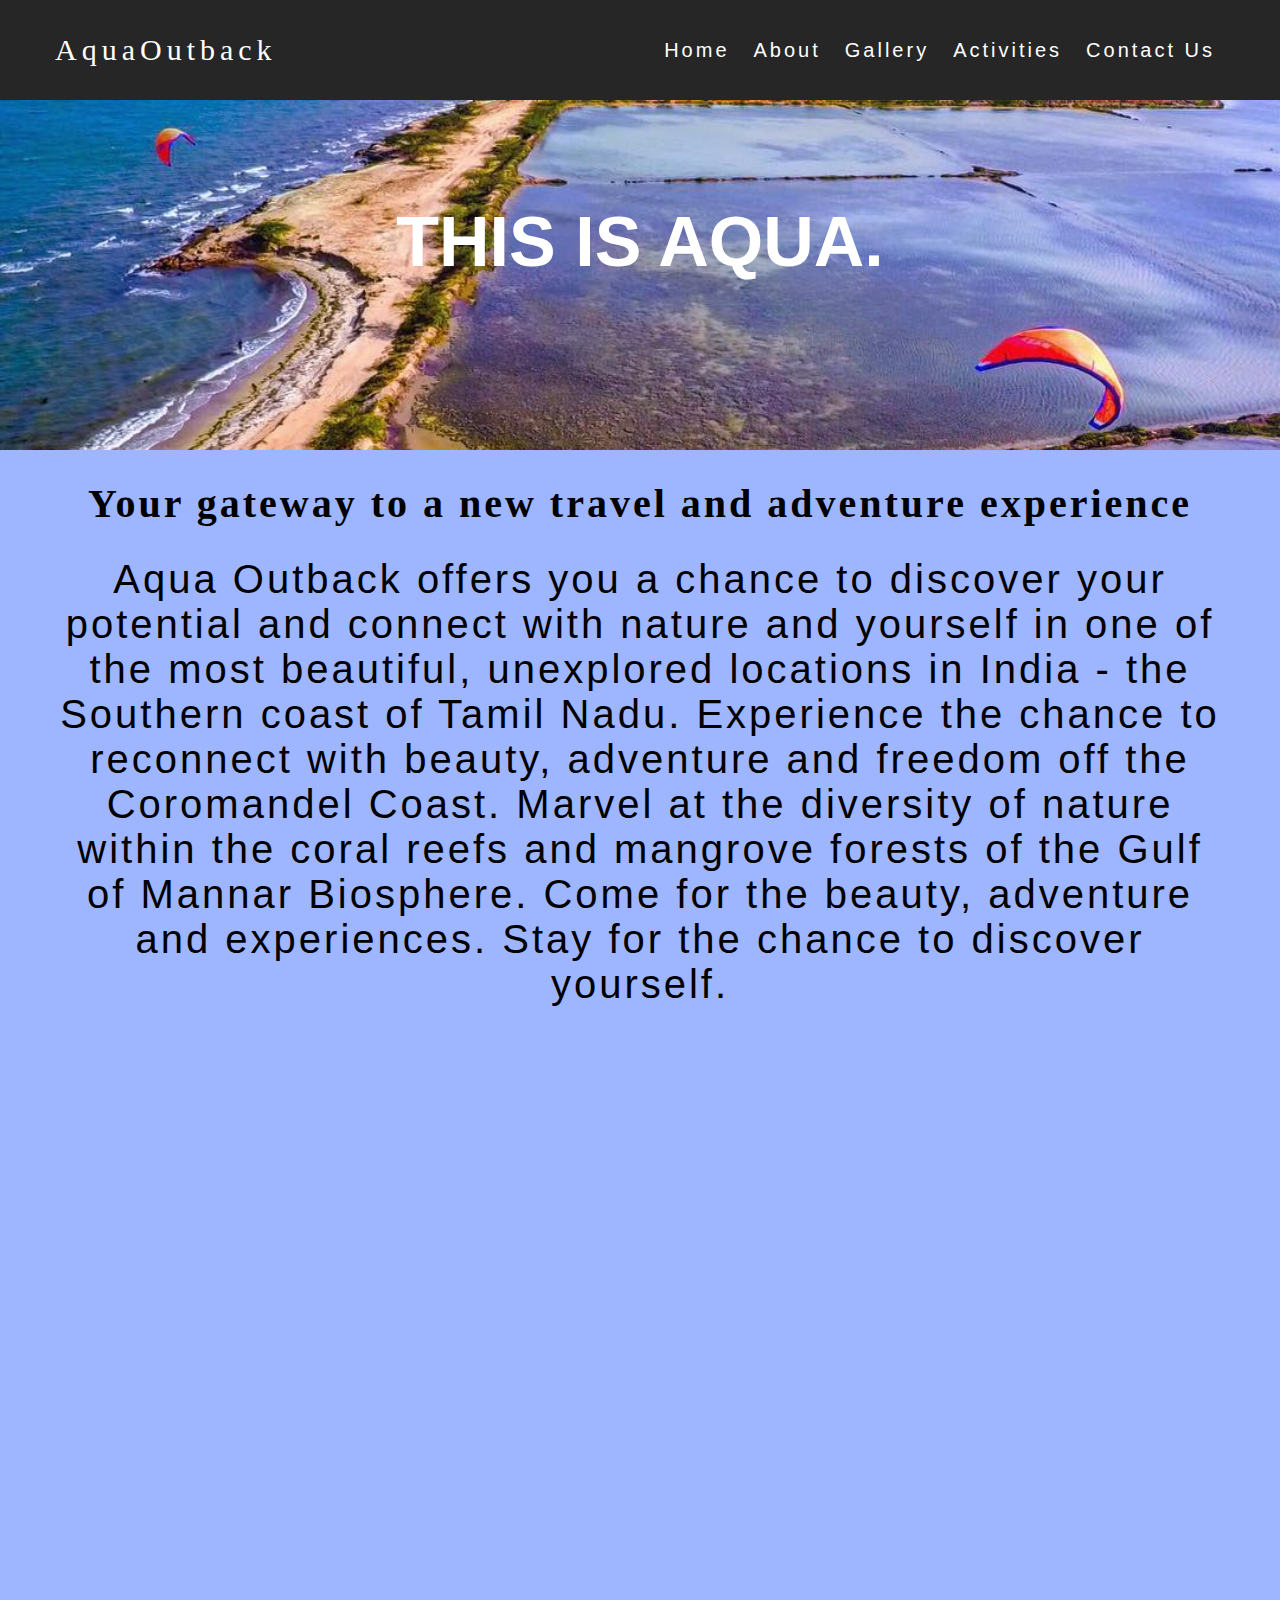
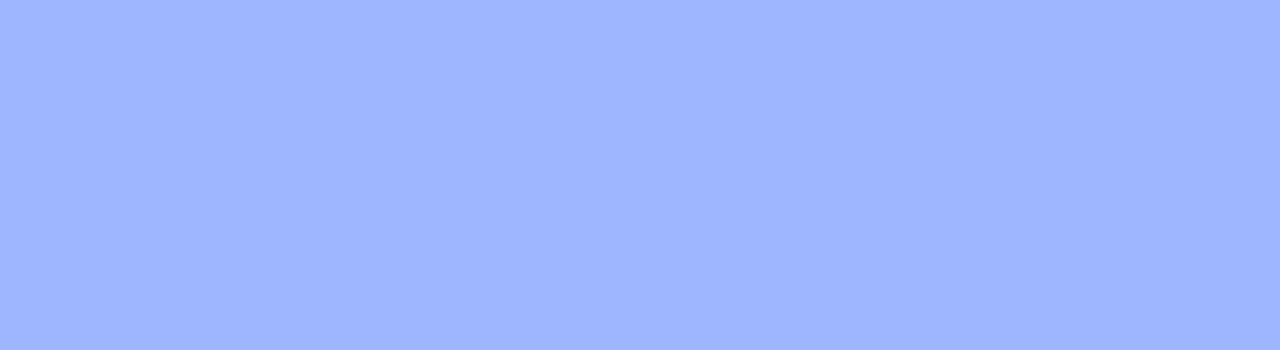
<file: index.html>
<html>
<head>
    <meta charset="utf-8">
    <title>Explore. Rethink. Relive</title>
    <link rel="stylesheet" href="style.css">
</head>
<body>
    <div class="box-area">
        <header>
            <div class="wrapper">
                <div class="logo">
                    <a href="#">AquaOutback</a>
                    </div>
                    <nav>
                        <a href="#">Home</a>
                        <a href="#">About</a>
                        <a href="#">Gallery</a>
                        <a href="#">Activities</a>
                        <a href="#">Contact Us</a>
                    </nav>
                </div>
        </header>
        <div class="banner-area">
            <h2>THIS IS AQUA.</h2>
        </div>
        <div class="content-area">
            <div class="wrapper">
                <h2>Your gateway to a new travel and adventure experience</h2>
                <p>Aqua Outback offers you a chance to discover your potential and connect with nature and yourself in one of the most beautiful, unexplored locations in India - the Southern coast of Tamil Nadu. 
                   Experience the chance to reconnect with beauty, adventure and freedom off the Coromandel Coast. Marvel at the diversity of nature within the coral reefs and mangrove forests of the Gulf of Mannar Biosphere. 

                    Come for the beauty, adventure and experiences. Stay for the chance to discover yourself. </p>
            </div>
        </div>
    </div>
</body>
</html>
</file>
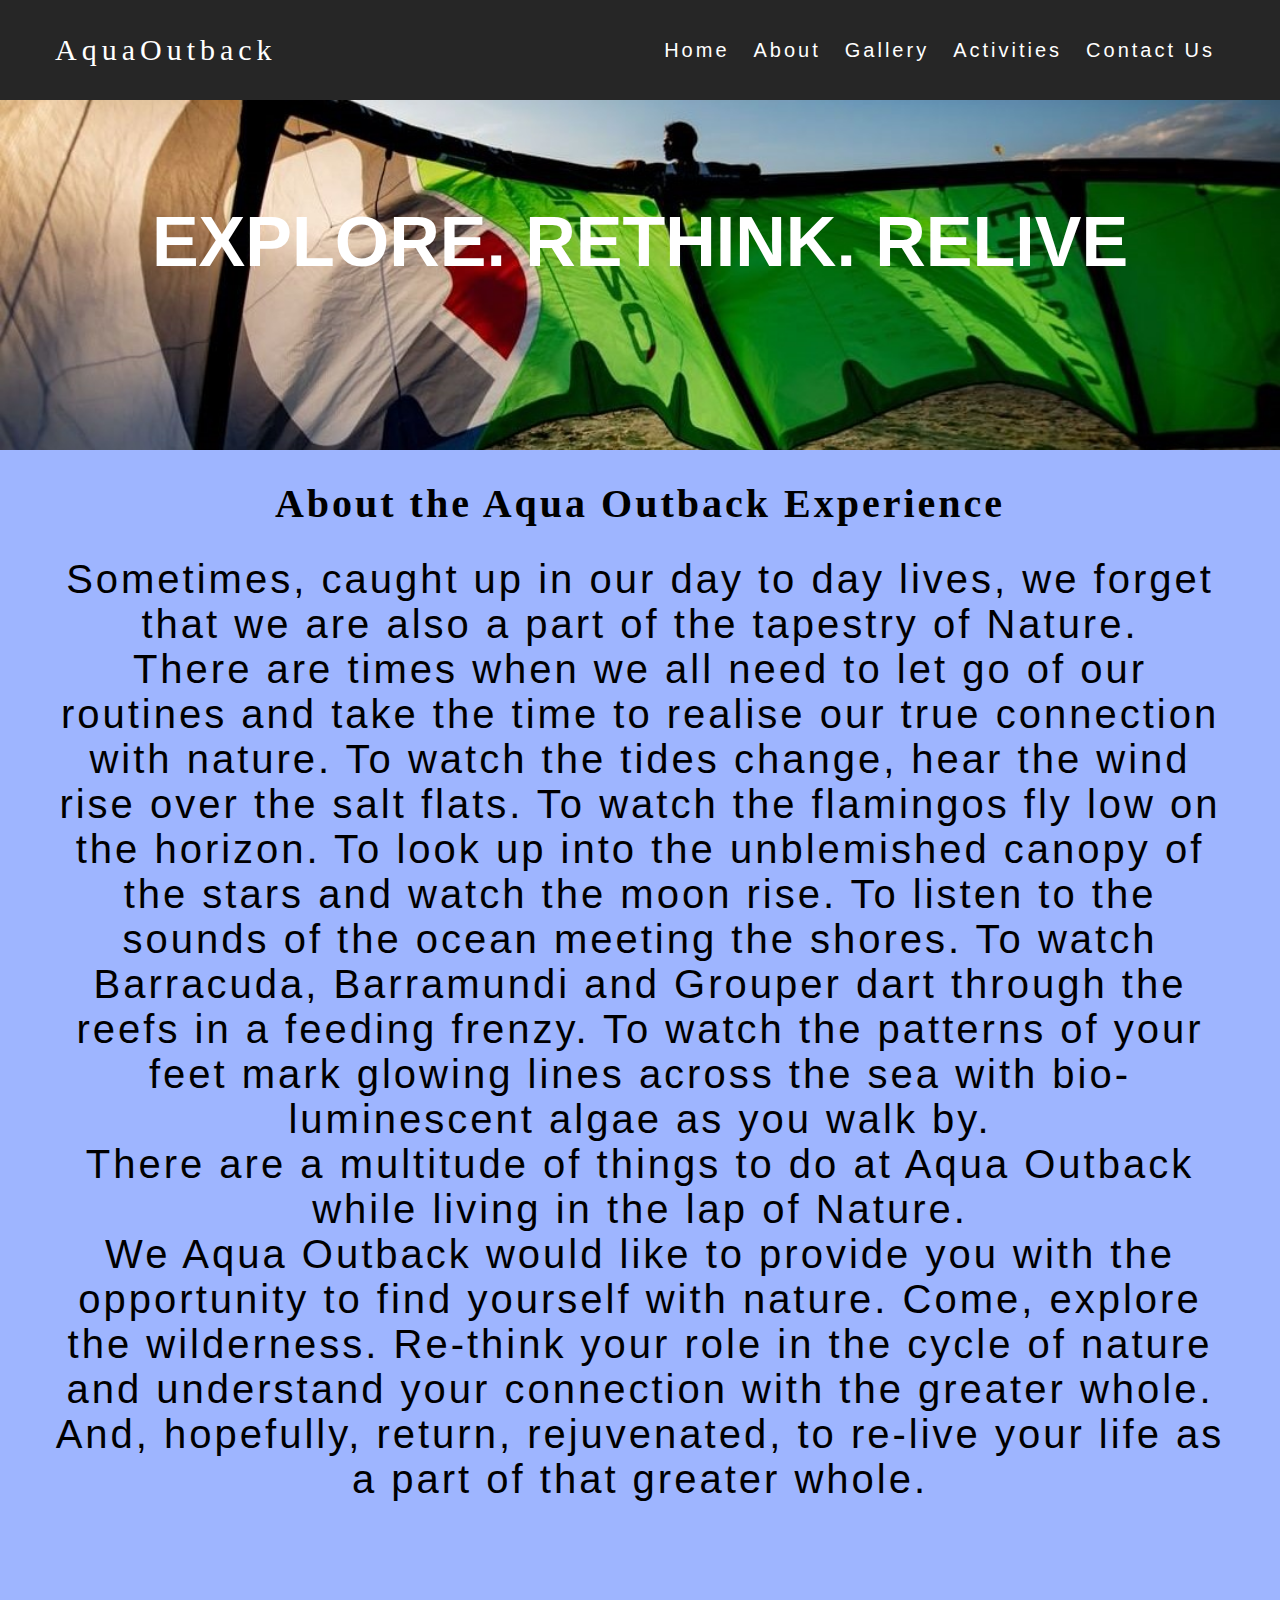
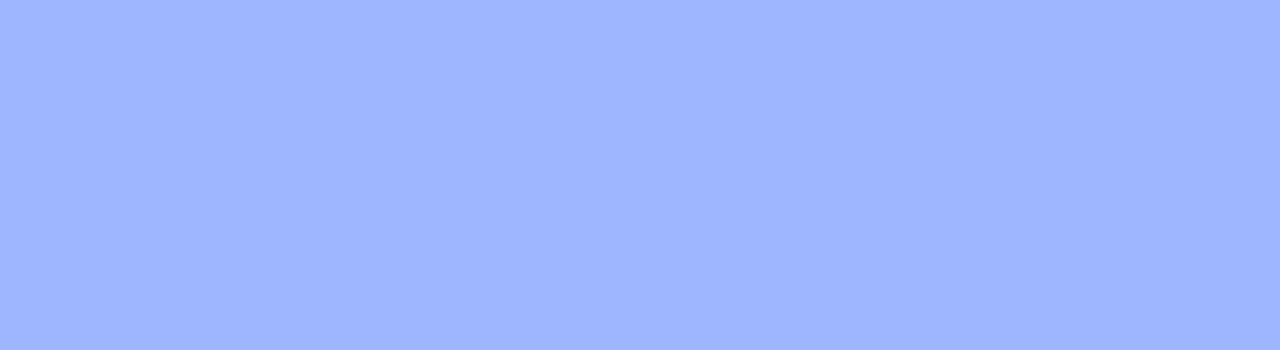
<file: about.html>
<html>
<head>
    <meta charset="utf-8">
    <title>Explore. Rethink. Relive</title>
    <link rel="stylesheet" href="aboutstyle.css">
</head>
<body>
    <div class="box-area">
        <header>
            <div class="wrapper">
                <div class="logo">
                    <a href="#">AquaOutback</a>
                    </div>
                    <nav>
                        <a href="home.html">Home</a>
                        <a href="about.html">About</a>
                        <a href="gallery.html">Gallery</a>
                        <a href="activities.html">Activities</a>
                        <a href="contactus.html">Contact Us</a>
                    </nav>
                </div>
        </header>
        <div class="banner-area">
            <h2>EXPLORE. RETHINK. RELIVE</h2>
        </div>
        <div class="content-area">
            <div class="wrapper">
                <h2>About the Aqua Outback Experience</h2>
                <p>Sometimes, caught up in our day to day lives, we forget that we are also a part of the tapestry of Nature. 
                    <br>
                    There are times when we all need to let go of our routines and take the time to realise our true connection with nature. To watch the tides change, hear the wind rise over the salt flats. To watch the flamingos fly low on the horizon. To look up into the unblemished canopy of the stars and watch the moon rise. To listen to the sounds of the ocean meeting the shores. To watch Barracuda, Barramundi and Grouper dart through the reefs in a feeding frenzy. To watch the patterns of your feet mark glowing lines across the sea with bio-luminescent algae as you walk by.
                    <br>
                    There are a multitude of things to do at Aqua Outback while living in the lap of Nature.
                    <br>
                    We Aqua Outback would like to provide you with the opportunity to find yourself with nature. Come, explore the wilderness. Re-think your role in the cycle of nature and understand your connection with the greater whole. And, hopefully, return, rejuvenated, to re-live your life as a part of that greater whole.</p>
            </div>
        </div>
    </div>
</body>
</html>
</file>
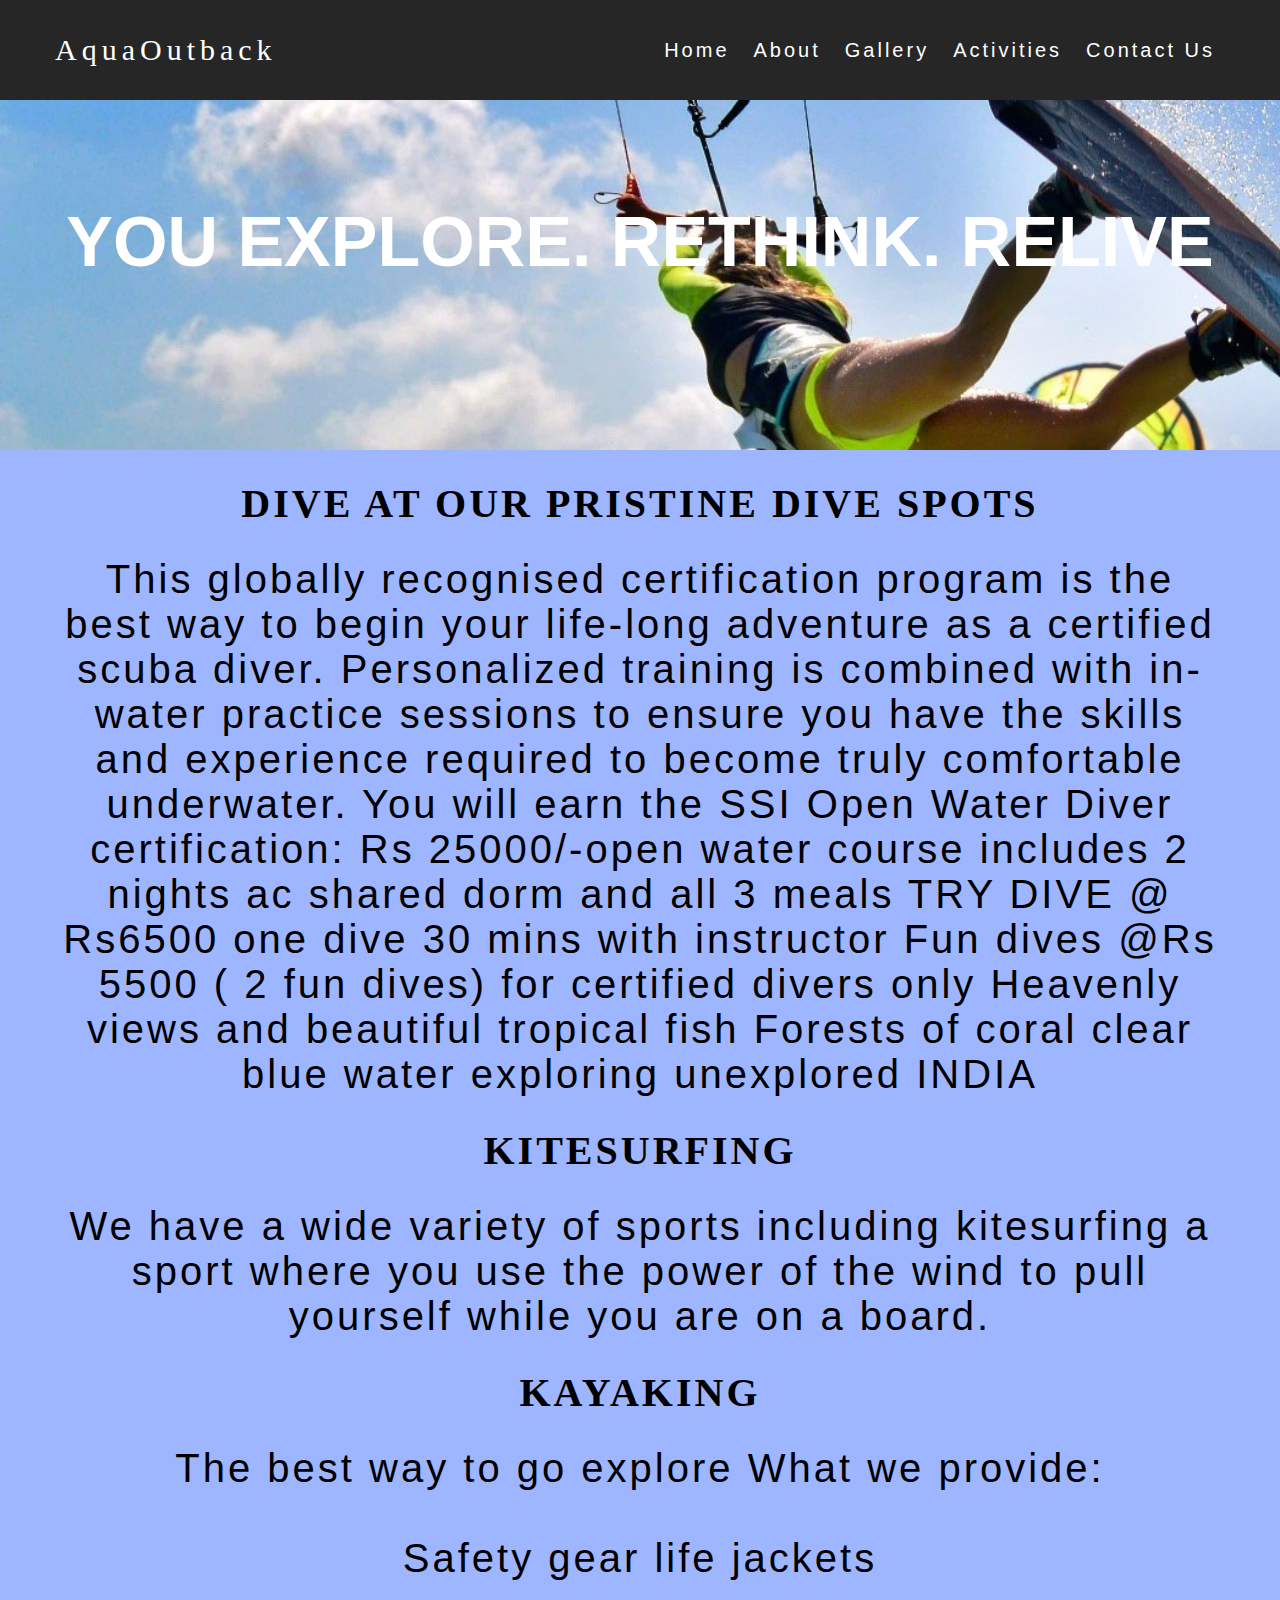
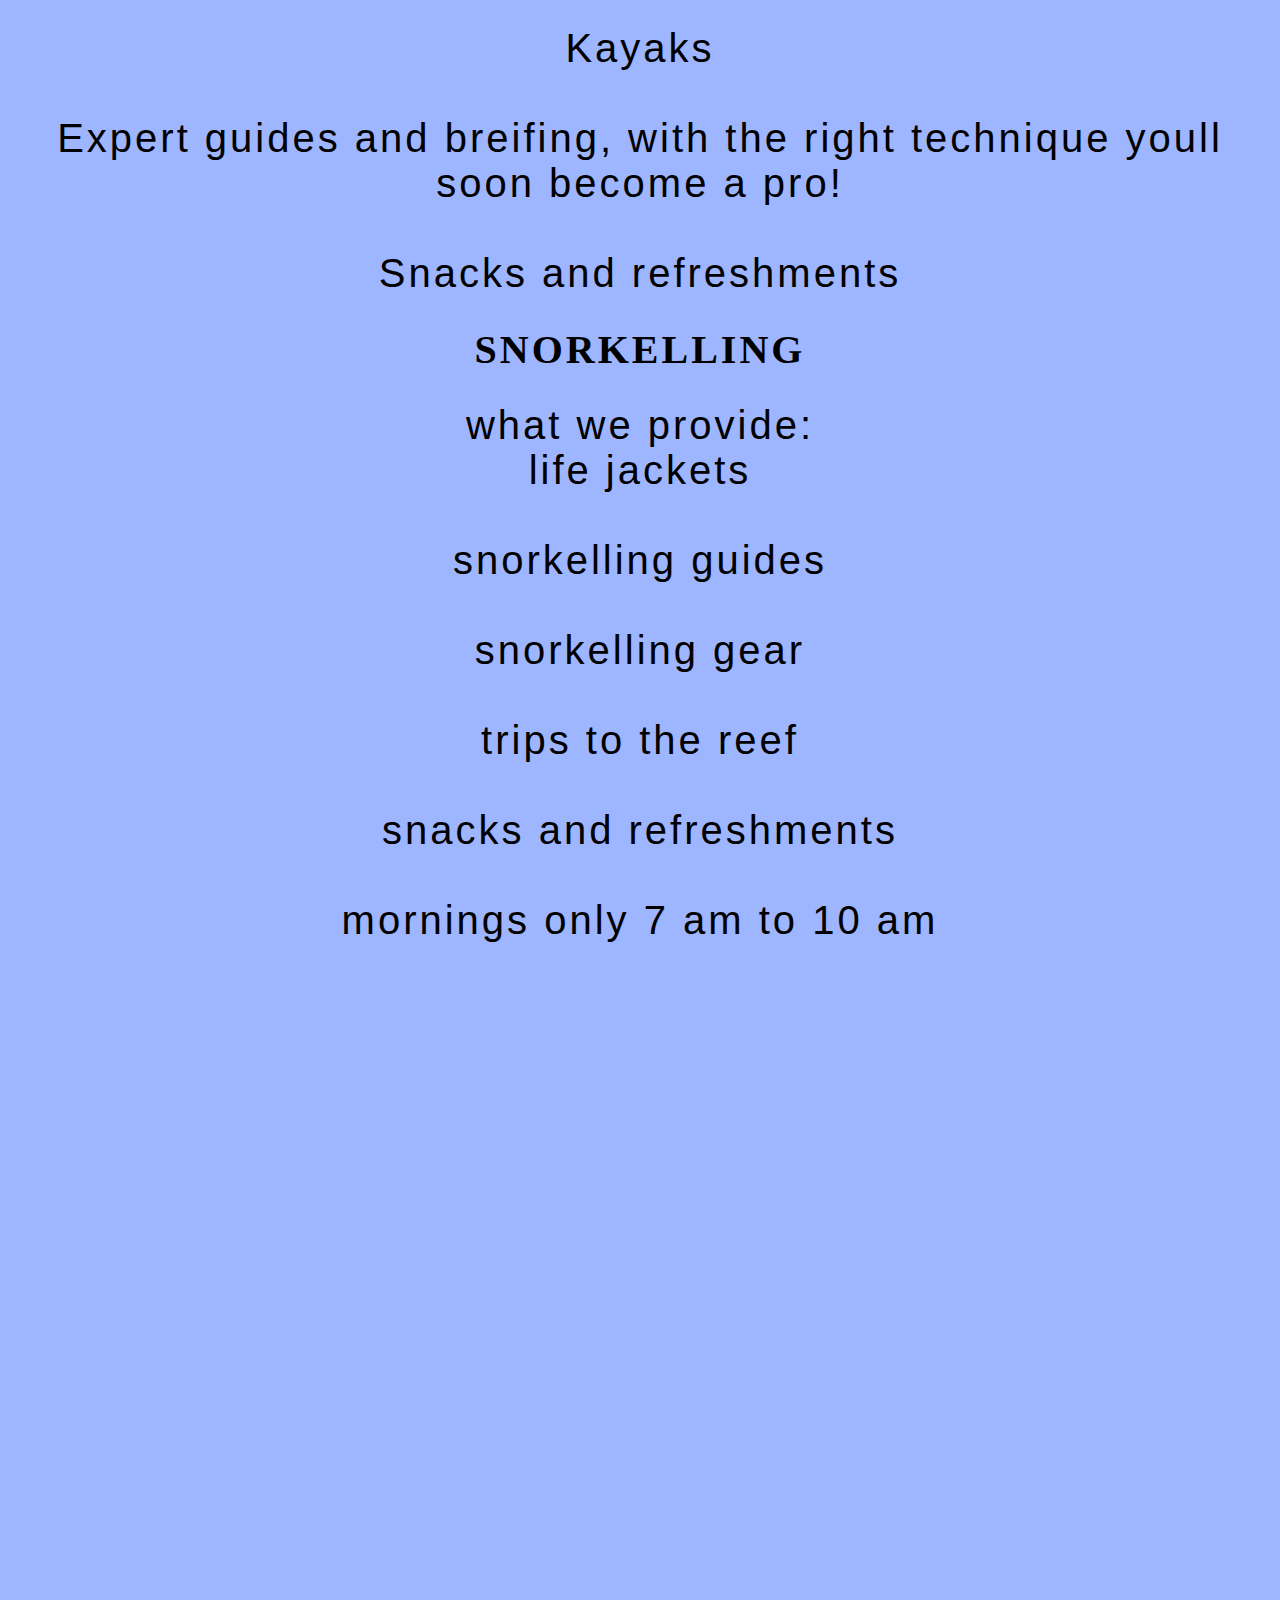
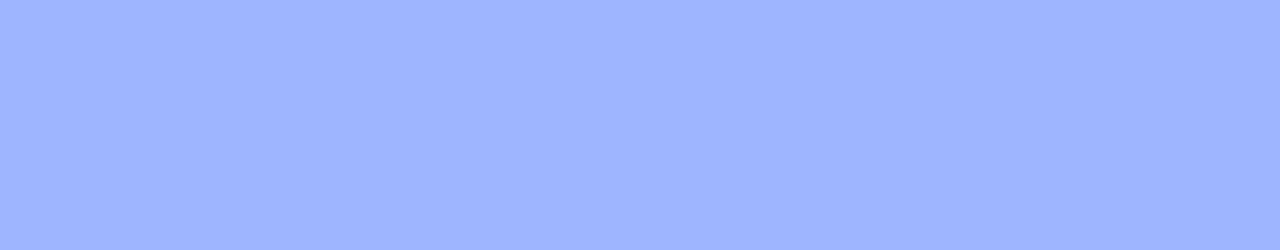
<file: activities.html>
<html>
<head>
    <meta charset="utf-8">
    <title>Explore. Rethink. Relive</title>
    <link rel="stylesheet" href="actstyle.css">
</head>
<body>
    <div class="box-area">
        <header>
            <div class="wrapper">
                <div class="logo">
                    <a href="#">AquaOutback</a>
                    </div>
                    <nav>
                        <a href="home.html">Home</a>
                        <a href="about.html">About</a>
                        <a href="gallery.html">Gallery</a>
                        <a href="activities.html">Activities</a>
                        <a href="contactus.html">Contact Us</a>
                    </nav>
                </div>
        </header>
        <div class="banner-area">
            <h2>YOU EXPLORE. RETHINK. RELIVE</h2>
        </div>
        <div class="content-area">
            <div class="wrapper">
                <h2>DIVE AT OUR PRISTINE DIVE SPOTS</h2>
                <p>This globally recognised certification program is the best way to begin your life-long adventure as a certified scuba diver. Personalized training is combined with in-water practice sessions to ensure you have the skills and experience required to become truly comfortable underwater. You will earn the 
                    
                    SSI Open Water Diver certification:
                    
                    Rs 25000/-open water course includes 2 nights ac shared dorm and all 3 meals 
                    
                    TRY DIVE @ Rs6500 one dive 30 mins with instructor
                    
                    Fun dives @Rs 5500 ( 2 fun dives) for certified divers only
                    
                    Heavenly views and beautiful tropical fish
                    
                    Forests of coral
                    
                    clear blue water
                    
                    exploring unexplored INDIA</p>
                <h2>KITESURFING</h2>
                <p>
                    We have a wide variety of sports including kitesurfing a sport where you use the power of the wind to pull yourself while you are on a board.
                </p>
                <h2>KAYAKING</h2>
                <p>The best way to go explore

                    What we provide:
                    <br>
                    <br>
                    Safety gear life jackets
                    <br>
                    <br>
                    Kayaks
                    <br>
                    <br>
                    Expert guides and breifing, with the right technique youll soon become a pro!
                    <br>
                    <br>
                    Snacks and refreshments</p>
                <h2>SNORKELLING</h2>
                <p>
                    what we provide:
                    <br>
life jackets
<br>
<br>
snorkelling guides
<br>
<br>
snorkelling gear
<br>
<br>
trips to the reef
<br>
<br>
snacks and refreshments
<br>
<br>
mornings only 7 am to 10 am
                </p>
            </div>
        </div>
    </div>
</body>
</html>
</file>
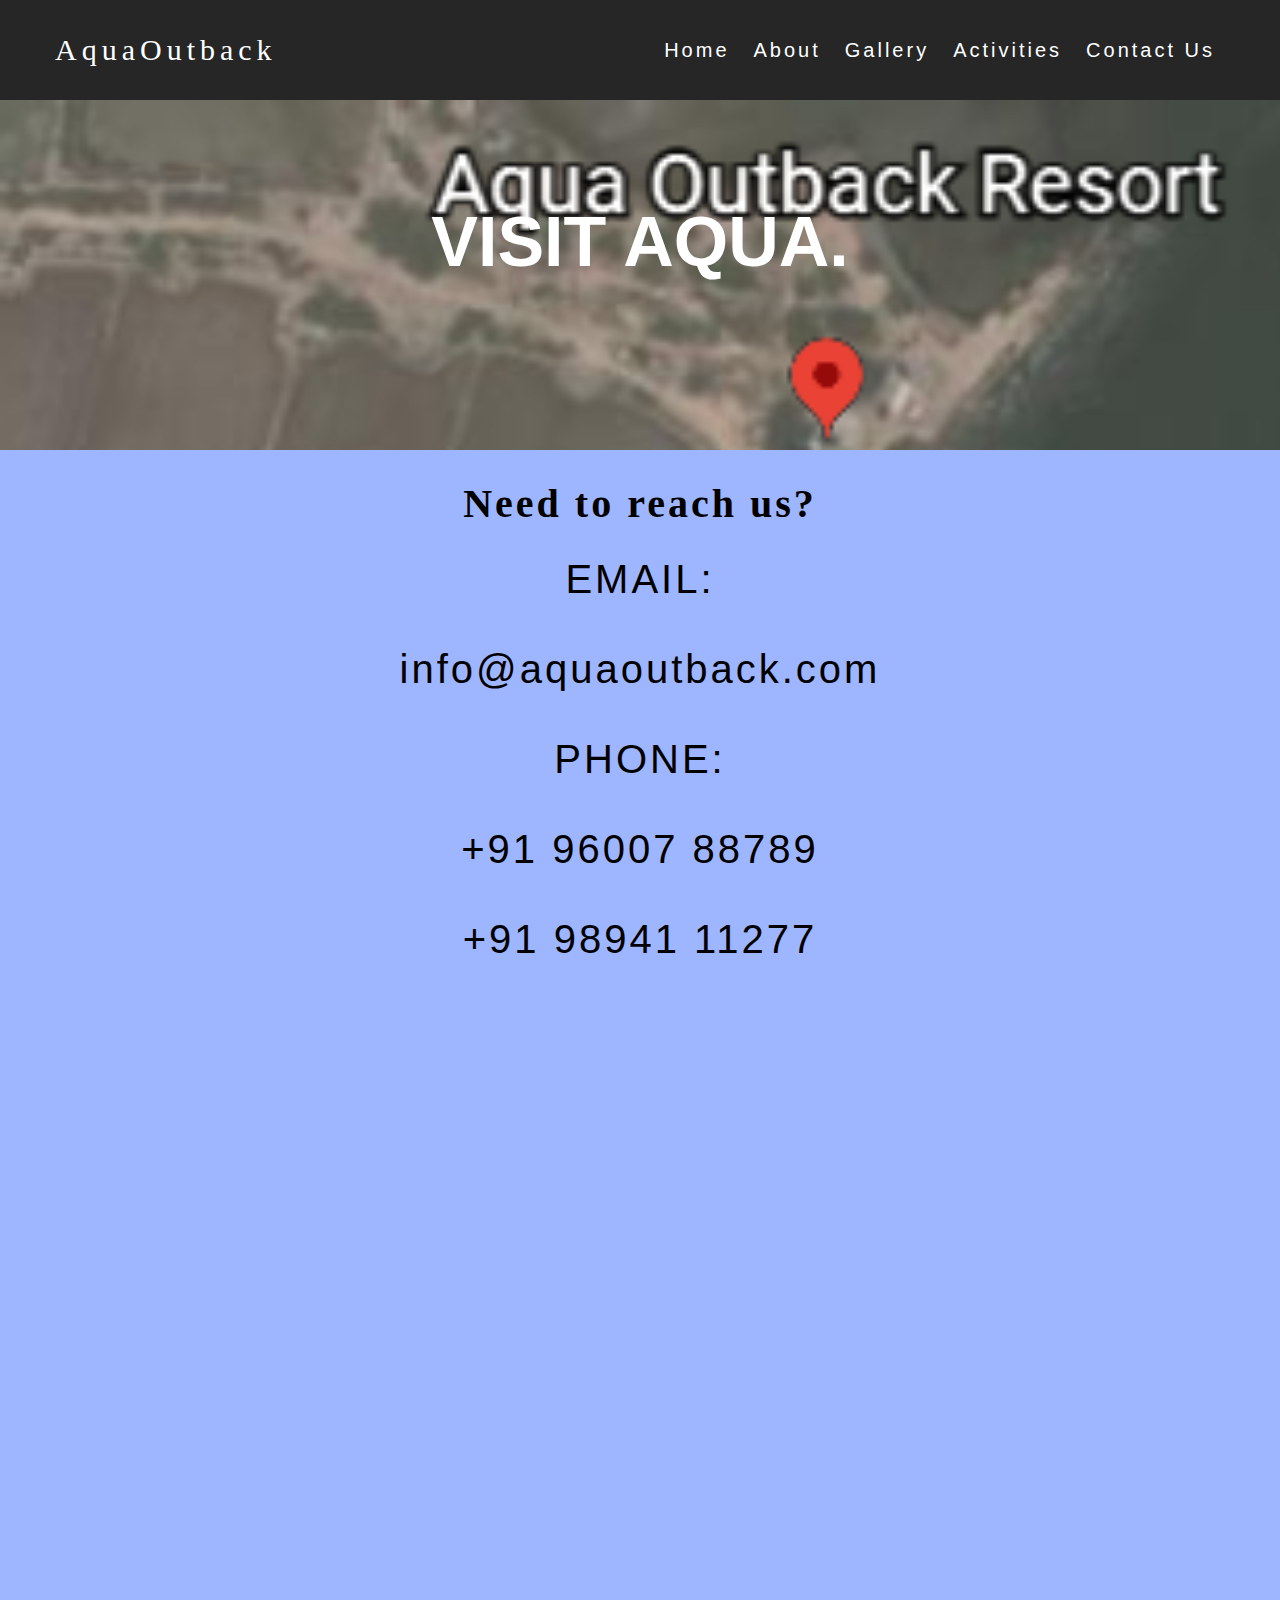
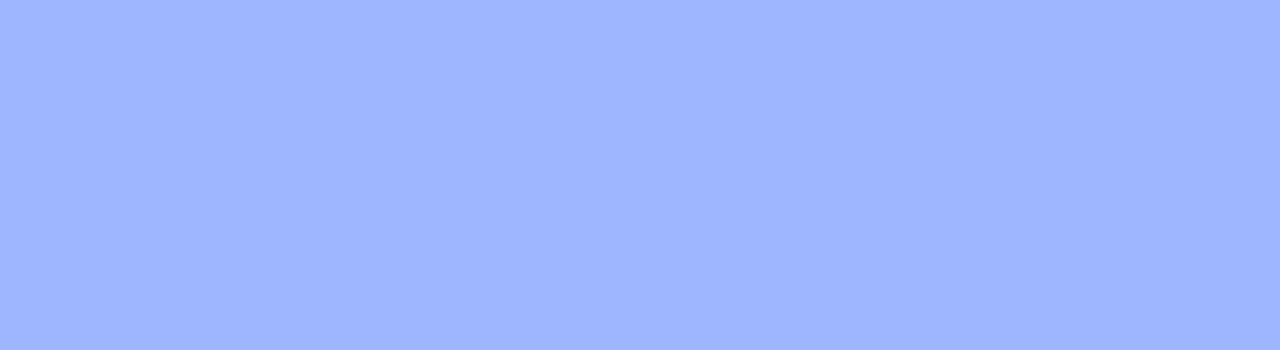
<file: contactus.html>
<html>
<head>
    <meta charset="utf-8">
    <title>Explore. Rethink. Relive</title>
    <link rel="stylesheet" href="contactstyle.css">
</head>
<body>
    <div class="box-area">
        <header>
            <div class="wrapper">
                <div class="logo">
                    <a href="#">AquaOutback</a>
                    </div>
                    <nav>
                        <a href="home.html">Home</a>
                        <a href="about.html">About</a>
                        <a href="gallery.html">Gallery</a>
                        <a href="activities.html">Activities</a>
                        <a href="contactus.html">Contact Us</a>
                    </nav>
                </div>
        </header>
        <div class="banner-area">
            <h2>VISIT AQUA.</h2>
        </div>
        <div class="content-area">
            <div class="wrapper">
                <h2>Need to reach us?</h2>
                <p> 

                    EMAIL: 
                    <br>
                    <br>
                    info@aquaoutback.com
                    <br>
                    <br>
                    PHONE: 
                    <br>
                    <br>
                    +91 96007 88789
                    <br>
                    <br>
                    +91 98941 11277</p>
            </div>
        </div>
    </div>
</body>
</html>
</file>
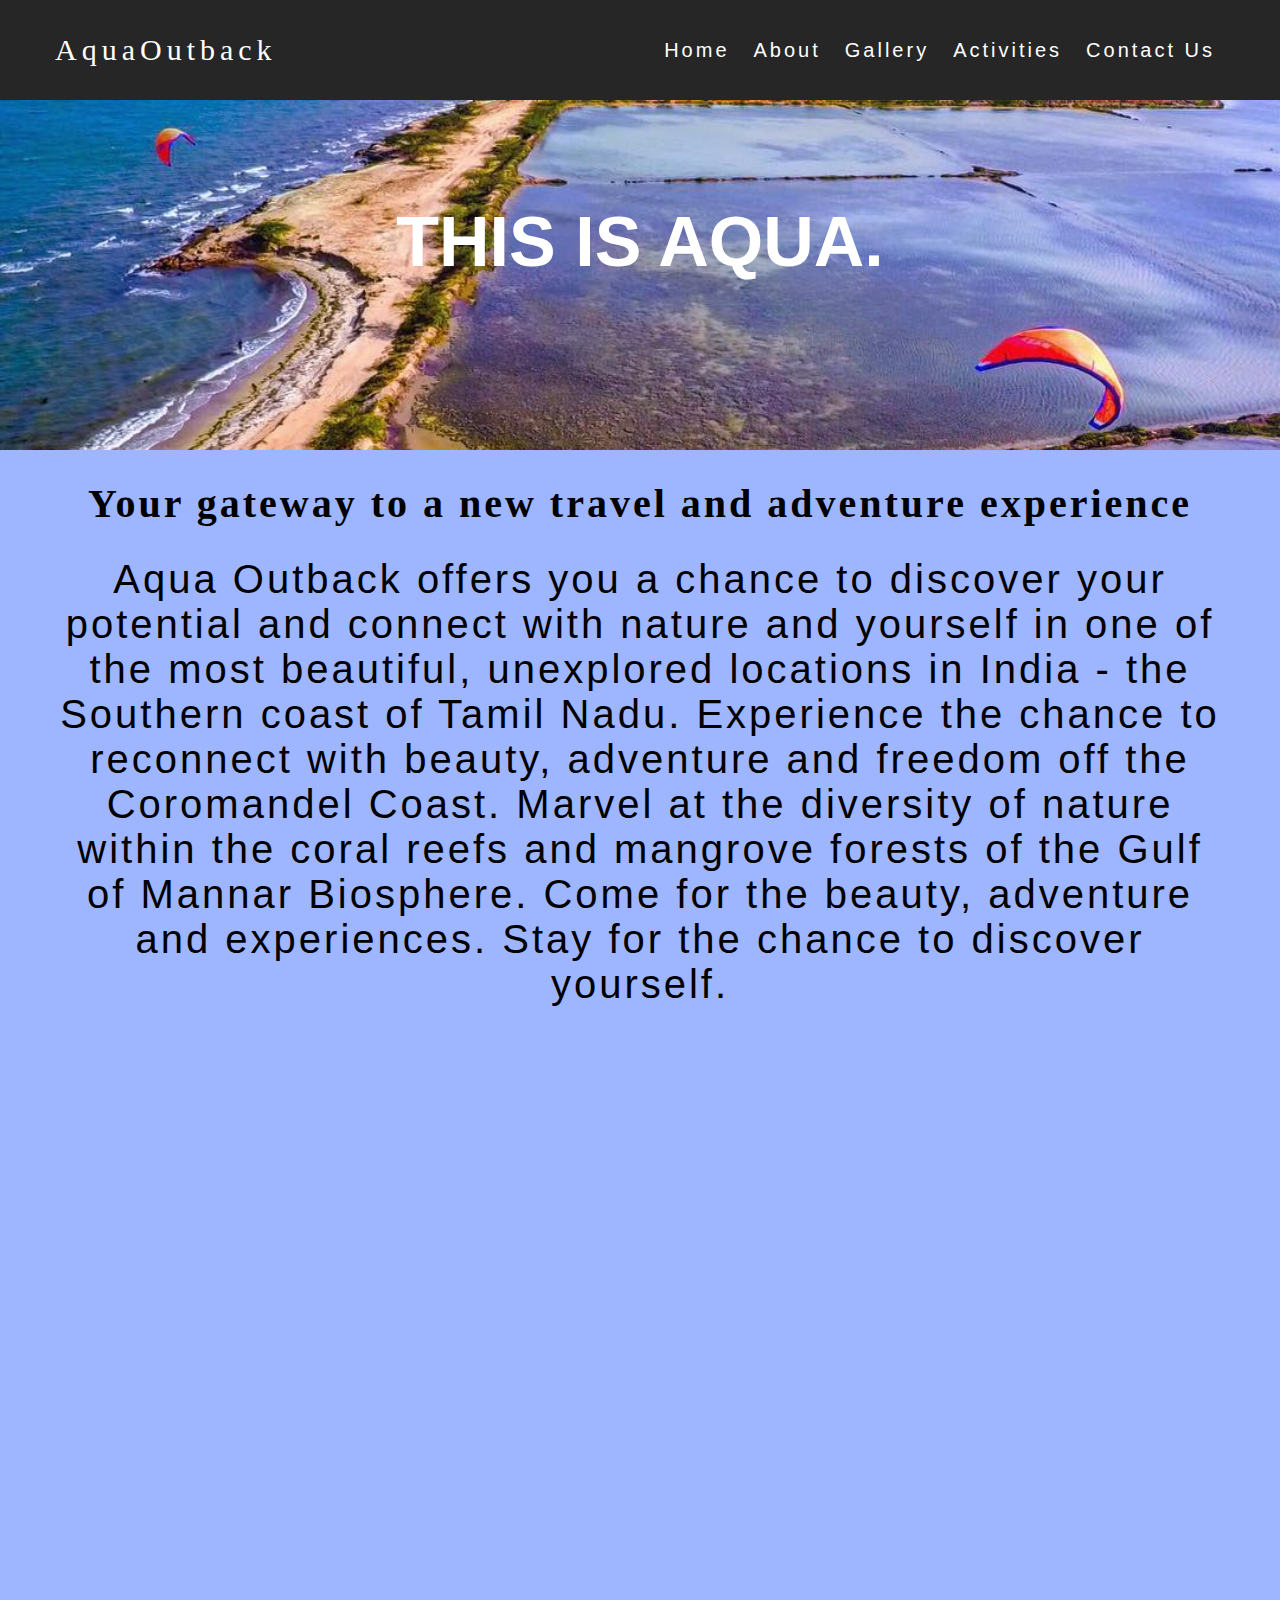
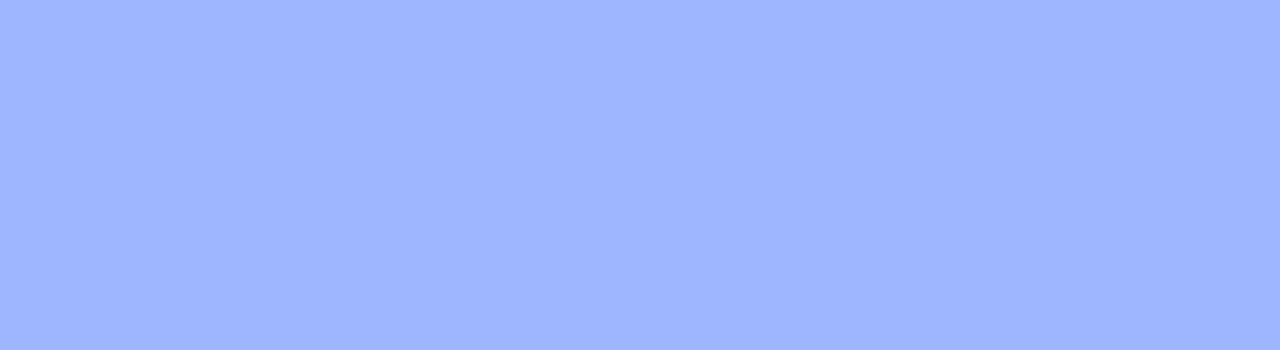
<file: home.html>
<html>
<head>
    <meta charset="utf-8">
    <title>Explore. Rethink. Relive</title>
    <link rel="stylesheet" href="style.css">
</head>
<body>
    <div class="box-area">
        <header>
            <div class="wrapper">
                <div class="logo">
                    <a href="#">AquaOutback</a>
                    </div>
                    <nav>
                        <a href="home.html">Home</a>
                        <a href="about.html">About</a>
                        <a href="gallery.html">Gallery</a>
                        <a href="activities.html">Activities</a>
                        <a href="contactus.html">Contact Us</a>
                    </nav>
                </div>
        </header>
        <div class="banner-area">
            <h2>THIS IS AQUA.</h2>
        </div>
        <div class="content-area">
            <div class="wrapper">
                <h2>Your gateway to a new travel and adventure experience</h2>
                <p>Aqua Outback offers you a chance to discover your potential and connect with nature and yourself in one of the most beautiful, unexplored locations in India - the Southern coast of Tamil Nadu. 
                   Experience the chance to reconnect with beauty, adventure and freedom off the Coromandel Coast. Marvel at the diversity of nature within the coral reefs and mangrove forests of the Gulf of Mannar Biosphere. 

                    Come for the beauty, adventure and experiences. Stay for the chance to discover yourself. </p>
            </div>
        </div>
    </div>
</body>
</html>
</file>
<file: style.css>
*{
    margin: 0;
    padding: 0;
}
body{
    text-align: center;
}
.wrapper{
    width: 1170px;
    margin: 0 auto;
}
header{
    height: 100px;
    background: #262626;
    width: 100%;
    z-index: 12;
    position: fixed;
}
.logo{
    width: 30px;
    float: left;
    line-height: 100px;
}
.logo a{
    text-decoration: none;
    font-size: 30px;
    font-family: 'Times New Roman', Times, serif;
    color: #fff;
    letter-spacing: 5px;
}
nav{
    float: right;
    line-height: 100px;
}
nav a{
    text-decoration: none;
    font-family: 'Gill Sans', 'Gill Sans MT', Calibri, 'Trebuchet MS', sans-serif;
    letter-spacing: 3px;
    font-size: 20px;
    margin: 0 10px;
    color: #fff;
}
.banner-area{
    width: 100%;
    height: 500px;
    position: fixed;
    top: 100px;
    background-image: url(aquabg1.jpg);
    -webkit-background-size: cover;
    background-size: cover;
}
.banner-area h2{
    padding-top: 8%;
    font-size: 70px;
    font-family: 'Gill Sans', 'Gill Sans MT', Calibri, 'Trebuchet MS', sans-serif;
    text-transform: uppercase;
    color: #fff;
}
.content-area{
    width: 100%;
    position: relative;
    top: 450px;
    background: rgb(158, 181, 255);
    height: 1500px;
}
.content-area h2{
    font-family: 'Times New Roman', Times, serif;
    letter-spacing: 3px;
    padding-top: 30px;
    font-size: 40px;
    margin: 0;
}
.content-area p{
    font-family:'Gill Sans', 'Gill Sans MT', Calibri, 'Trebuchet MS', sans-serif;
    letter-spacing: 3px;
    padding-top: 30px;
    font-size: 40px;
    margin: 0;
}
</file>
<file: aboutstyle.css>
*{
    margin: 0;
    padding: 0;
}
body{
    text-align: center;
}
.wrapper{
    width: 1170px;
    margin: 0 auto;
}
header{
    height: 100px;
    background: #262626;
    width: 100%;
    z-index: 12;
    position: fixed;
}
.logo{
    width: 30px;
    float: left;
    line-height: 100px;
}
.logo a{
    text-decoration: none;
    font-size: 30px;
    font-family: 'Times New Roman', Times, serif;
    color: #fff;
    letter-spacing: 5px;
}
nav{
    float: right;
    line-height: 100px;
}
nav a{
    text-decoration: none;
    font-family: 'Gill Sans', 'Gill Sans MT', Calibri, 'Trebuchet MS', sans-serif;
    letter-spacing: 3px;
    font-size: 20px;
    margin: 0 10px;
    color: #fff;
}
.banner-area{
    width: 100%;
    height: 500px;
    position: fixed;
    top: 100px;
    background-image: url(aboutbg2.jpg);
    -webkit-background-size: cover;
    background-size: cover;
}
.banner-area h2{
    padding-top: 8%;
    font-size: 70px;
    font-family: 'Gill Sans', 'Gill Sans MT', Calibri, 'Trebuchet MS', sans-serif;
    text-transform: uppercase;
    color: #fff;
}
.content-area{
    width: 100%;
    position: relative;
    top: 450px;
    background: rgb(158, 181, 255);
    height: 1500px;
}
.content-area h2{
    font-family: 'Times New Roman', Times, serif;
    letter-spacing: 3px;
    padding-top: 30px;
    font-size: 40px;
    margin: 0;
}
.content-area p{
    font-family:'Gill Sans', 'Gill Sans MT', Calibri, 'Trebuchet MS', sans-serif;
    letter-spacing: 3px;
    padding-top: 30px;
    font-size: 40px;
    margin: 0;
}
</file>
<file: actstyle.css>
*{
    margin: 0;
    padding: 0;
}
body{
    text-align: center;
}
.wrapper{
    width: 1170px;
    margin: 0 auto;
}
header{
    height: 100px;
    background: #262626;
    width: 100%;
    z-index: 12;
    position: fixed;
}
.logo{
    width: 30px;
    float: left;
    line-height: 100px;
}
.logo a{
    text-decoration: none;
    font-size: 30px;
    font-family: 'Times New Roman', Times, serif;
    color: #fff;
    letter-spacing: 5px;
}
nav{
    float: right;
    line-height: 100px;
}
nav a{
    text-decoration: none;
    font-family: 'Gill Sans', 'Gill Sans MT', Calibri, 'Trebuchet MS', sans-serif;
    letter-spacing: 3px;
    font-size: 20px;
    margin: 0 10px;
    color: #fff;
}
.banner-area{
    width: 100%;
    height: 500px;
    position: fixed;
    top: 100px;
    background-image: url(aquabgact1.jpg);
    -webkit-background-size: cover;
    background-size: cover;
}
.banner-area h2{
    padding-top: 8%;
    font-size: 70px;
    font-family: 'Gill Sans', 'Gill Sans MT', Calibri, 'Trebuchet MS', sans-serif;
    text-transform: uppercase;
    color: #fff;
}
.content-area{
    width: 100%;
    position: relative;
    top: 450px;
    background: rgb(158, 181, 255);
    height: 3000px;
}
.content-area h2{
    font-family: 'Times New Roman', Times, serif;
    letter-spacing: 3px;
    padding-top: 30px;
    font-size: 40px;
    margin: 0;
}
.content-area p{
    font-family:'Gill Sans', 'Gill Sans MT', Calibri, 'Trebuchet MS', sans-serif;
    letter-spacing: 3px;
    padding-top: 30px;
    font-size: 40px;
    margin: 0;
}
</file>
<file: contactstyle.css>
*{
    margin: 0;
    padding: 0;
}
body{
    text-align: center;
}
.wrapper{
    width: 1170px;
    margin: 0 auto;
}
header{
    height: 100px;
    background: #262626;
    width: 100%;
    z-index: 12;
    position: fixed;
}
.logo{
    width: 30px;
    float: left;
    line-height: 100px;
}
.logo a{
    text-decoration: none;
    font-size: 30px;
    font-family: 'Times New Roman', Times, serif;
    color: #fff;
    letter-spacing: 5px;
}
nav{
    float: right;
    line-height: 100px;
}
nav a{
    text-decoration: none;
    font-family: 'Gill Sans', 'Gill Sans MT', Calibri, 'Trebuchet MS', sans-serif;
    letter-spacing: 3px;
    font-size: 20px;
    margin: 0 10px;
    color: #fff;
}
.banner-area{
    width: 100%;
    height: 500px;
    position: fixed;
    top: 100px;
    background-image: url(aquamap3.png);
    -webkit-background-size: cover;
    background-size: cover;
}
.banner-area h2{
    padding-top: 8%;
    font-size: 70px;
    font-family: 'Gill Sans', 'Gill Sans MT', Calibri, 'Trebuchet MS', sans-serif;
    text-transform: uppercase;
    color: rgb(255, 255, 255);
}
.content-area{
    width: 100%;
    position: relative;
    top: 450px;
    background: rgb(158, 181, 255);
    height: 1500px;
}
.content-area h2{
    font-family: 'Times New Roman', Times, serif;
    letter-spacing: 3px;
    padding-top: 30px;
    font-size: 40px;
    margin: 0;
}
.content-area p{
    font-family:'Gill Sans', 'Gill Sans MT', Calibri, 'Trebuchet MS', sans-serif;
    letter-spacing: 3px;
    padding-top: 30px;
    font-size: 40px;
    margin: 0;
}
</file>
